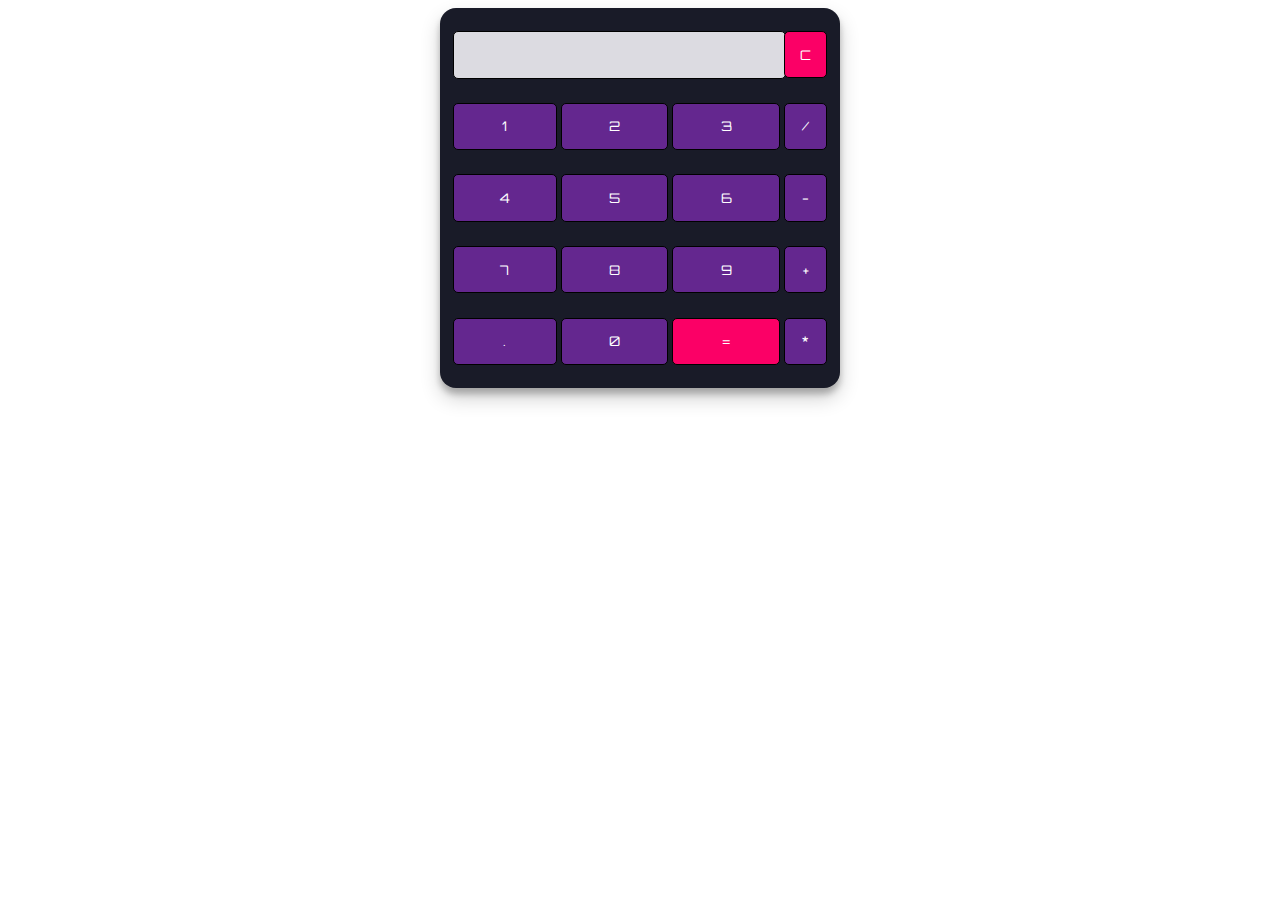
<file: BASIC CALCULATOR/index.html>
<!DOCTYPE html>
<html lang="en" dir="ltr">
 
<head>
  <meta charset="utf-8">
  <title>Simple Calculator using HTML, CSS and JavaScript</title>
  <link rel="stylesheet" href="styles.css">
  <script src="script.js"></script>
</head>
 
<body>
 
<table class="calculator" >
  <tr>
    <td colspan="3"> <input class="display-box" type="text" id="result" disabled /> </td>
 
    <!-- clearScreen() function clears all the values -->
    <td> <input type="button" value="C" onclick="clearScreen()" id="btn" /> </td>
  </tr>
  <tr>
    <!-- display() function displays the value of clicked button -->
    <td> <input type="button" value="1" onclick="display('1')" /> </td>
    <td> <input type="button" value="2" onclick="display('2')" /> </td>
    <td> <input type="button" value="3" onclick="display('3')" /> </td>
    <td> <input type="button" value="/" onclick="display('/')" /> </td>
  </tr>
  <tr>
    <td> <input type="button" value="4" onclick="display('4')" /> </td>
    <td> <input type="button" value="5" onclick="display('5')" /> </td>
    <td> <input type="button" value="6" onclick="display('6')" /> </td>
    <td> <input type="button" value="-" onclick="display('-')" /> </td>
  </tr>
  <tr>
    <td> <input type="button" value="7" onclick="display('7')" /> </td>
    <td> <input type="button" value="8" onclick="display('8')" /> </td>
    <td> <input type="button" value="9" onclick="display('9')" /> </td>
    <td> <input type="button" value="+" onclick="display('+')" /> </td>
  </tr>
  <tr>
    <td> <input type="button" value="." onclick="display('.')" /> </td>
    <td> <input type="button" value="0" onclick="display('0')" /> </td>
 
    <!-- calculate() function evaluates the mathematical expression -->
    <td> <input type="button" value="=" onclick="calculate()" id="btn" /> </td>
    <td> <input type="button" value="*" onclick="display('*')" /> </td>
  </tr>
</table>
 
<script type="text/javascript" src="script.js"></script>
 
</body>
 
</html>
</file>
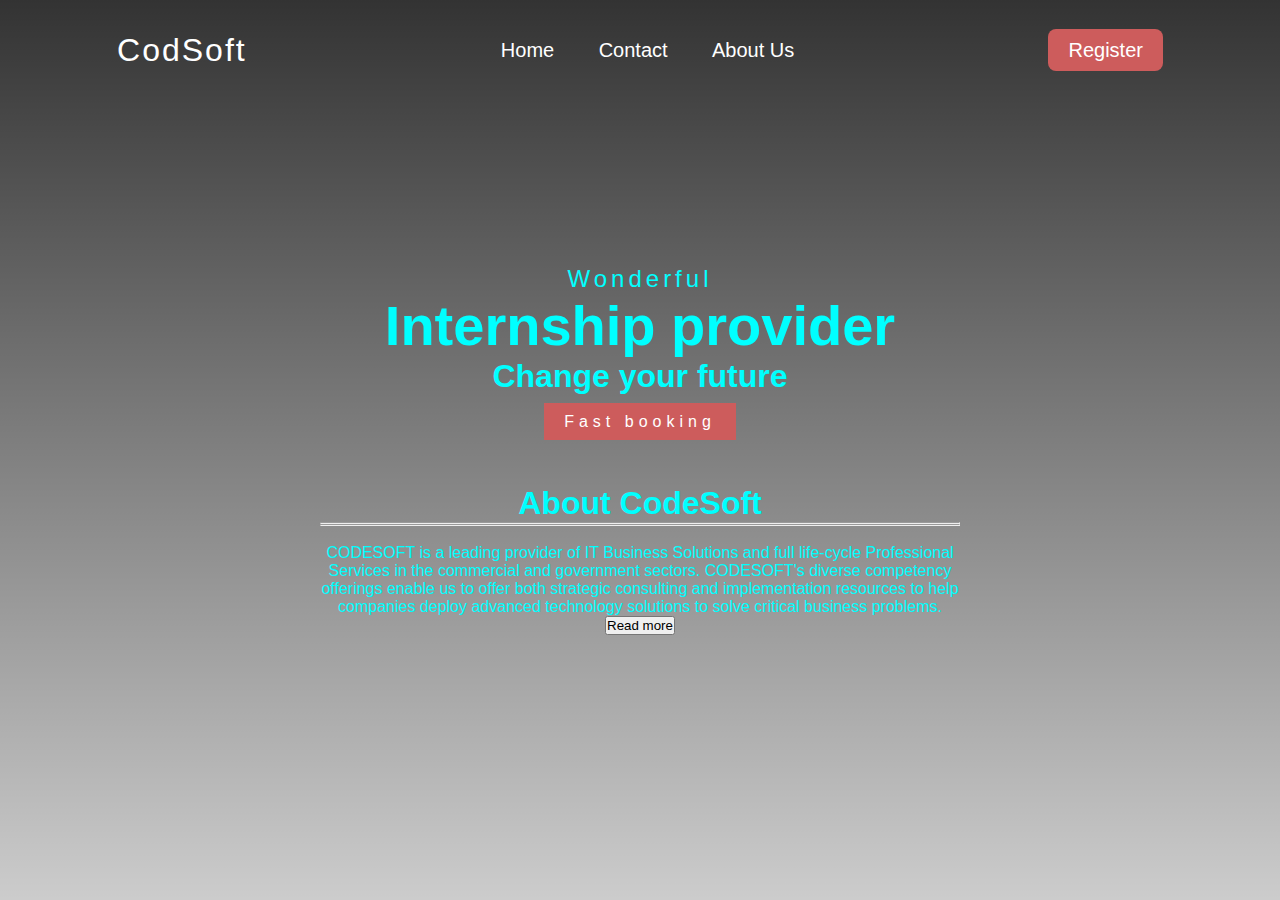
<file: LANDING PAGE/landing page.html>
<!doctype html>
<html>
    <head>
        <title>CodSoft Internship</title>
        <style type="text/css">
            *{padding: 0;margin: 0;box-sizing: border-box;}
            header{
                width: 100%;
                height: 100vh;
                background:linear-gradient(rgba(0,0,0,0.8),rgba(0,0,0,0.2)),
                     url("C:/Users/User/Desktop/CodSoft Internship/Web Development/LEVEL 1/LANDING PAGE/images/john-schnobrich-FlPc9_VocJ4-unsplash.jpg");
                background-size: cover;
                font-family: sans-serif;
            }
            nav{
                width: 100%;
                height: 100px;
                
                color: white;
                display: flex;
                justify-content: space-around;
                align-items: center;


            }
            .logo{
                font-size: 2em;
                letter-spacing: 2px;
            }
            .menu a{
                text-decoration: none;
                color: white;
                padding: 10px 20px;
                font-size: 20px;
                position: relative
                ;
            }
            .menu a:before{
                content: '';
                position: absolute;
                top: 0;
                left: 0;
                width: 0%;
                height: 100%;
                border-bottom: 2px solid indigo;
                transition: 0.4s linear;
            }
            .menu a:hover:before{
                width: 90%;
            }

            .register a{
                text-decoration: none;
                color: white;
                padding: 10px 20px;
                font-size: 20px;
                background:indianred;
                border-radius: 8px;
                transition: 0.4s;
            }
            .register a:hover{
                background: transparent;
                border: 1px solid indigo;
            }
            .h-txt{
                max-width: 650px;
                position: absolute;
                top: 50%;
                left: 50%;
                transform: translate(-50%,-50%);
                text-align: center;
                color: aqua;
            }
            .h-txt span{
                letter-spacing: 4px;
                
                font-size: 1.5em;
            }
            .h-txt h1{
                font-size: 3.5em;
            }
            .h-txt h2{
                font-size: 2em;
            }
            .h-txt a{
                text-decoration: none;
                background:indianred;
                color: white;
                padding: 10px 20px;
                letter-spacing: 5px;
                transition: 0.4s;
            }
            .h-txt a:hover{
                background: transparent;
                border: 1px solid indigo;
        </style>
    </head>
    <body>
        <header>
            <nav>
                <div class="logo">CodSoft</div>
                <div class="menu">
                    <a href="#">Home</a>
                    <a href="#">Contact</a>
                    <a href="#">About Us</a>
                </div>
                <div class="register">
                    <a href="#">Register</a>
                </div>
            </nav>
            <section class="h-txt">
                <span>Wonderful</span>
                <h1>Internship provider</h1>
                <h2>Change your future</h2>
                <br>
                <a href="#">Fast booking</a>
                <br>
                <br>
                <br>
                <br>
    <h2>About CodeSoft</h2>
    <hr>
    <hr>
    <br>
    <p class="para">CODESOFT is a leading provider of IT Business Solutions and full life-cycle Professional Services in the commercial and government sectors. CODESOFT's diverse competency offerings enable us to offer both strategic consulting and implementation resources to help companies deploy advanced technology solutions to solve critical business problems. <button>Read more</button></p>
    
</div>
            </section>
        </header>
    </body>
</html>
</file>
<file: BASIC CALCULATOR/styles.css>
@import url('https://fonts.googleapis.com/css2?family=Orbitron&display=swap');

.calculator {
    padding: 10px;
    border-radius: 1em;
    height: 380px;
    width: 400px;
    margin: auto;
    background-color: #191b28;
    box-shadow: rgba(0, 0, 0, 0.19) 0px 10px 20px, rgba(0, 0, 0, 0.23) 0px 6px 6px;
}

.display-box {
    font-family: 'Orbitron', sans-serif;
    background-color: #dcdbe1;
    border: solid black 0.5px;
    color: black;
    border-radius: 5px;
    width: 100%;
    height: 65%;
}

#btn {
    background-color: #fb0066;
}

input[type=button] {
    font-family: 'Orbitron', sans-serif;
    background-color: #64278f;
    color: white;
    border: solid black 0.5px;
    width: 100%;
    border-radius: 5px;
    height: 70%;
    outline: none;
}

input:active[type=button] {
    background: #e5e5e5;
    -webkit-box-shadow: inset 0px 0px 5px #c1c1c1;
    -moz-box-shadow: inset 0px 0px 5px #c1c1c1;
    box-shadow: inset 0px 0px 5px #c1c1c1;
}
</file>
